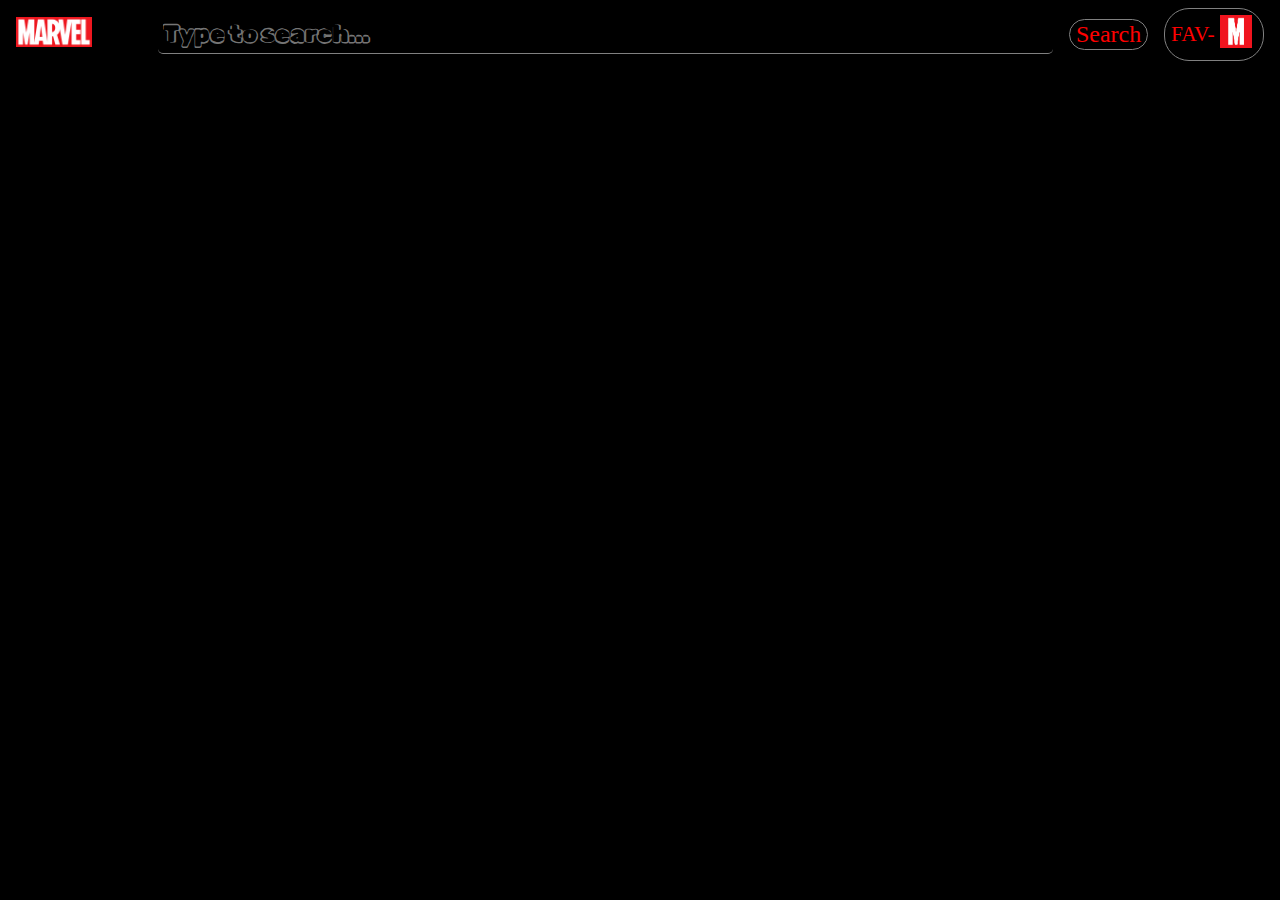
<file: index.html>
<!DOCTYPE html>
<html lang="en">

<head>
    <meta charset="UTF-8">
    <meta http-equiv="X-UA-Compatible" content="IE=edge">
    <meta name="viewport" content="width=device-width, initial-scale=1.0">
    <link rel="preconnect" href="https://fonts.googleapis.com">
    <link rel="preconnect" href="https://fonts.gstatic.com" crossorigin>
    <link href="https://fonts.googleapis.com/css2?family=Rubik+80s+Fade&display=swap" rel="stylesheet">
    <link href="https://fonts.googleapis.com/css2?family=Rubik+Vinyl&display=swap" rel="stylesheet">
    <style>
        @import url('https://fonts.googleapis.com/css2?family=Rubik+80s+Fade&display=swap');
    </style>
    <style>
        @import url('https://fonts.googleapis.com/css2?family=Rubik+Vinyl&display=swap');
    </style>
    <link rel="shortcut icon" href="./assests/images/M-favicon.png" type="image/x-icon">
    <link rel="stylesheet" href="./assests/css/style.css">
    <title>Marvel | Fans</title>
</head>

<body>
    <div id="top_container">
        <div id="logo_container">
            <a href="./index.html">
                <img src="./assests/images/Marvel_Logo.svg.png" alt="" srcset="" id="logo">
            </a>
        </div>
        <input type="text" name="search" id="search_text" placeholder="Type to search..." required>
        <button type="submit" id="tosearch" onclick="show_results()">Search</button>
        <a href="./favourites.html" target="_blank">
            <button type="button" id="micro_fav_btn"> FAV-
                <div id="micro_icon">
                    <img src="./assests/images/M-favicon.png" alt="" srcset="">
                </div>
            </button>
        </a>
    </div>
    <div class="major_container">
        <!-- Container that will list all the fetched items -->
        <div id="listHolder">

        </div>
    </div>
    <script src="./assests/scripts/script.js"></script>
</body>

</html>
</file>
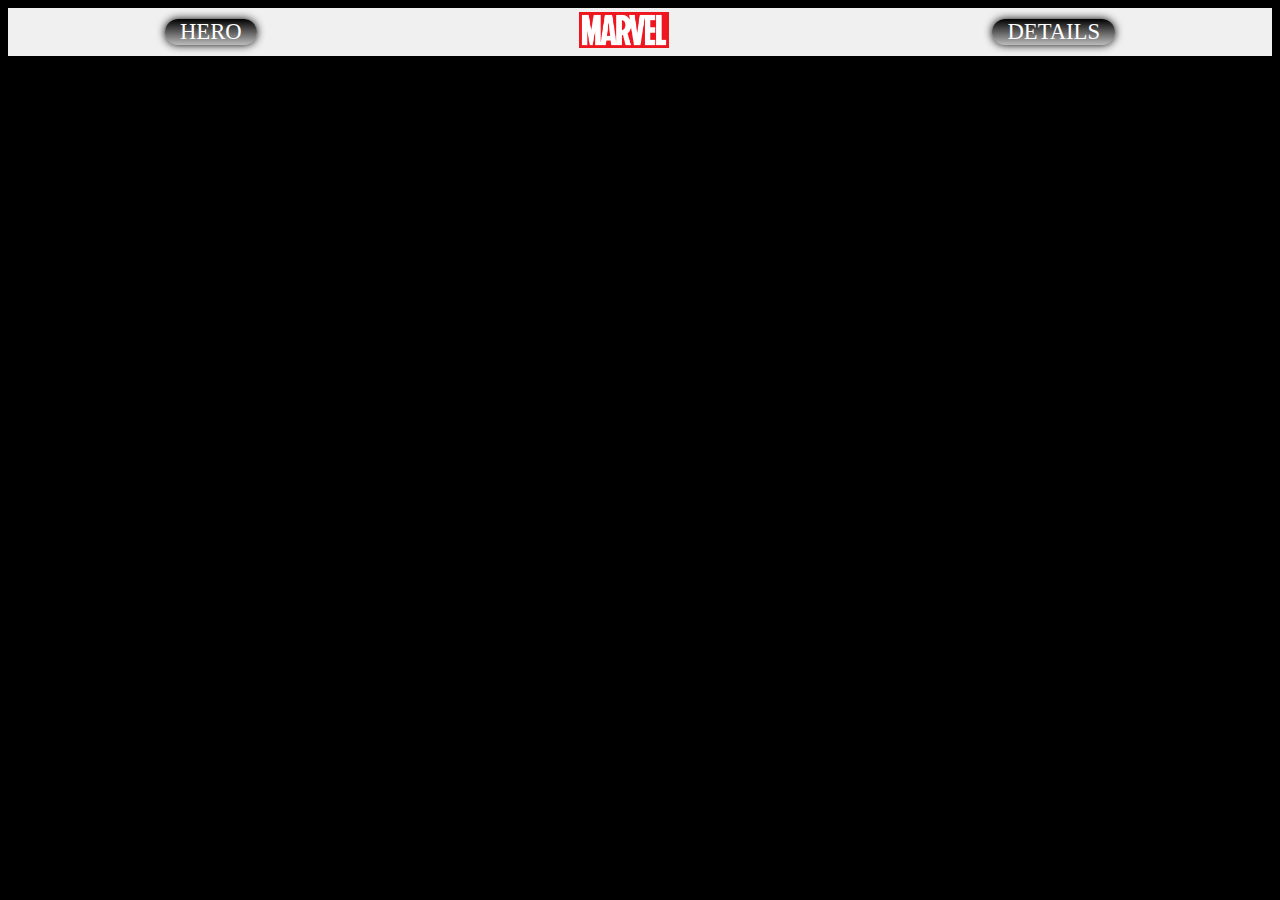
<file: details.html>
<!DOCTYPE html>
<html lang="en">

<head>
    <meta charset="UTF-8">
    <meta http-equiv="X-UA-Compatible" content="IE=edge">
    <meta name="viewport" content="width=device-width, initial-scale=1.0">
    <link rel="shortcut icon" href="./assests/images/M-favicon.png" type="image/x-icon">
    <link rel="stylesheet" href="./assests/css/details.css">
    <title>Marvel | Hero</title>
</head>

<body>
    <!-- Page info with home button -->
    <div id="top_container">
        <span class="head_fav"> HERO </span>
        <div id="logo_container">
            <a href="./index.html">
                <img src="./assests/images/Marvel_Logo.svg.png"  id="logo" alt="logo" srcset="">
            </a>
        </div>
        <span class="head_fav"> DETAILS </span>
    </div>
    <div id="master_container">

        <!-- to display the thumbnail of character -->
        <div class="left_container">
            <div class="thumb_container"></div>
        </div>

        <!-- to display the information related tocharacter -->
        <div class="right_container"></div>
    </div>
    <script src="./assests/scripts/details.js"></script>
</body>

</html>
</file>
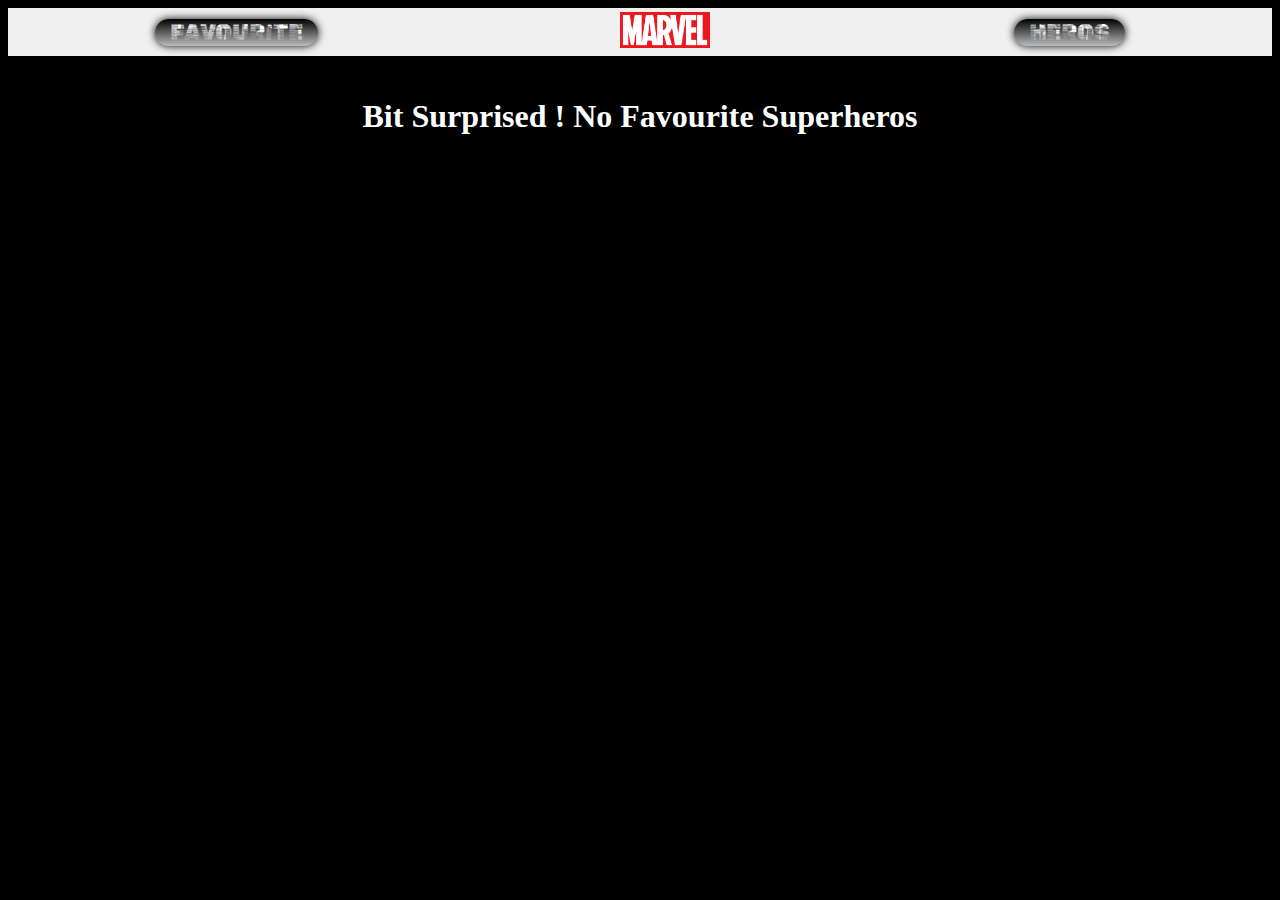
<file: favourites.html>
<!DOCTYPE html>
<html lang="en">
<head>
    <meta charset="UTF-8">
    <meta http-equiv="X-UA-Compatible" content="IE=edge">
    <meta name="viewport" content="width=device-width, initial-scale=1.0">
    <link rel="preconnect" href="https://fonts.googleapis.com">
    <link rel="preconnect" href="https://fonts.gstatic.com" crossorigin>
    <link href="https://fonts.googleapis.com/css2?family=Rubik+80s+Fade&display=swap" rel="stylesheet">
    <style>
        @import url('https://fonts.googleapis.com/css2?family=Rubik+80s+Fade&display=swap');
    </style>
    <link rel="shortcut icon" href="./assests/images/M-favicon.png" type="image/x-icon">
    <link rel="stylesheet" href="./assests/css/favourites.css">
    <title>Marvel | Fav</title>
</head>
<body>
    <!-- Heading containing the page info and Home navigation icon -->
    <div id="top_container">
        <span class="head_fav"> FAVOURITE </span>
        <div id="logo_container">
            <a href="./index.html">
                <img src="./assests/images/Marvel_Logo.svg.png"  id="logo" alt="logo" srcset="">
            </a>
        </div>
        <span class="head_fav"> HEROS </span>
    </div>

    <div class="major_container">
        <!-- Render the local data -->
        <div id="listHolder">

        </div>
    </div>
    
    <script src="./assests/scripts/favourites.js"></script>
</body>
</html>
</file>
<file: assests/css/style.css>
body {
    color: white;
    background-color: black;
}

a {
    color: white;
    text-decoration: none;
}

#top_container {
    display: flex;
    align-items: center;
    justify-content: space-around;
}

#logo_container {
    width: 10%;
    min-width: 80px;
}

#logo {
    width: 60%;
    object-fit: fill;
}

#search_text {
    outline: none;
    width: 70%;
    border-radius: 5px;
    font-family: 'Rubik Vinyl', cursive;
    background-color: #deb88700;
    font-size: 18pt;
    color: white;
    border: 0;
    border-bottom: 1px solid gray;
    padding: 5px;
}

#tosearch {
    background-color: transparent;
    color: red;
    font-size: 18pt;
    font-family: cursive;
    border-radius: 25px;
    border: 1px solid gray;
}

#tosearch:hover {
    cursor: pointer;
}

#micro_fav_btn {
    display: inline-flex;
    background-color: transparent;
    color: red;
    font-size: 16pt;
    font-family: cursive;
    border-radius: 25px;
    width: 100px;
    border: 1px solid gray;
    align-items: center;
}

#micro_icon {
    width: 40%;
    padding: 5px;
}

#micro_icon img {
    width: 100%;
    height: 62%;
    object-fit: fill;
}

.major_container {
    margin-top: 15px;
    height: 700px;
    overflow-y: auto;
}

#listHolder {
    margin-top: 5px;
    display: flex;
    flex-direction: row;
    flex-wrap: wrap;
    justify-content: center;
    align-items: center;
}

.individual_character {
    width: 250px;
    height: 320px;
    background-color: rgb(32 0 0);
    border-radius: 20px;
    background-image: linear-gradient(180deg, transparent, #ab1b1b91, #d40303, transparent);
    margin: 4px;
    margin: 10px;
    padding: 10px;
    border-bottom: 1px solid red;
}

.character_thumb_container {
    width: 100%;
    height: 80%;
    display: flex;
    justify-content: center;
    align-items: center;

}

.character_thumb {
    width: 90%;
    height: 90%;
    border-radius: 5px;
    object-fit: fill;
}

.label_container {
    height: 20%;
    width: 100%;
    display: flex;
    flex-direction: row;
    align-content: center;
    justify-content: space-around;
    align-items: center;
}

.character_name {
    width: 70%;
    padding: 10px;
    font-size: 16pt;
    font-family: 'Rubik 80s Fade', cursive;
}

.fav_thumb {
    width: 18%;
    padding-right: 4px;
    border-radius: 30px;
}

.fav_thumb img {
    translate: 2px 4px;
}

.fav_container_selected {
    background-image: radial-gradient(#ff0000, #ff00009e, transparent, transparent);
}
</file>
<file: assests/css/details.css>
body {
    background-color: black;
    color: white;
}

#top_container {
    display: flex;
    align-items: center;
    justify-content: space-around;
    background-color: #fffffff0;
    align-content: center;
    width: 100%;
}

.head_fav {
    background-image: linear-gradient(180deg, black, #00000038);
    font-family: 'Rubik 80s Fade';
    font-size: 17pt;
    border-radius: 25px;
    padding: 0px 15px;
    box-shadow: 0px 0px 8px 0px black;
}

#logo_container {
    padding: 4px;
    width: 100px;
}

#logo {
    padding: 0px 4px;
    width: 90%;
    object-fit: fill;
}

#master_container {
    margin-top: 10vh;
    display: flex;
    align-content: center;
    justify-content: space-evenly;
    align-items: center;
    flex-wrap: wrap;
}

.left_container {
    width: 400px;
}

.thumb_container {
    margin: auto;
    width: 350px;
    height: 450px;
}

.character_thumb_container {
    width: 100%;
    height: 100%;
    display: flex;
    justify-content: center;
    align-items: center;
}

.character_thumb {
    width: 90%;
    height: 90%;
    border-radius: 5px;
    box-shadow: 0px 0px 20px 11px #ca0000;
    object-fit: fill;
}

#name_align {
    text-align: center;
}

#char_name {
    text-shadow: -1px -4px 8px red;
}

.right_container {
    width: 800px;
    height: 450px;
    overflow-y: auto;
    padding-left: 10px;
}

@media only screen and (max-width: 1220px) {
    .right_container {
        width: 350px;
    }
}
</file>
<file: assests/css/favourites.css>
body{
    background-color: black;
    color: white;
}

a {
    color: white;
    text-decoration: none;
}

#top_container {
    display: flex;
    align-items: center;
    justify-content: space-around;
    background-color: #fffffff0;
    align-content: center;
    width: 100%;
}

.head_fav{
    background-image: linear-gradient(180deg, black, #00000038);
    font-family: 'Rubik 80s Fade';
    font-size: 17pt;
    border-radius: 25px;
    padding: 0px 15px;
    box-shadow: 0px 0px 8px 0px black;
}

#logo_container {
    padding: 4px;
    width: 100px;
}

#logo {
    padding: 0px 4px;
    width: 90%;
    object-fit: fill;
}

.major_container {
    margin-top: 15px;
    height: 700px;
    overflow-y: auto;
}

#listHolder {
    margin-top: 5px;
    display: flex;
    flex-direction: row;
    flex-wrap: wrap;
    justify-content: center;
    align-items: center;
}

.individual_character {
    width: 250px;
    height: 320px;
    background-color: rgb(32 0 0);
    border-radius: 20px;
    background-image: linear-gradient(180deg, transparent, #ab1b1b91, #d40303, transparent);
    margin: 4px;
    margin: 10px;
    padding: 10px;
    border-bottom: 1px solid red;
}

.character_thumb_container {
    width: 100%;
    height: 80%;
    display: flex;
    justify-content: center;
    align-items: center;
}

.character_thumb {
    width: 90%;
    height: 90%;
    border-radius: 5px;
    object-fit: fill;
}

.label_container {
    height: 20%;
    width: 100%;
    display: flex;
    flex-direction: row;
    align-content: center;
    justify-content: space-around;
    align-items: center;
}

.character_name {
    width: 70%;
    padding: 10px;
    font-size: 16pt;
    font-family: 'Rubik 80s Fade', cursive;
}

.fav_thumb {
    width: 18%;
    padding-right: 4px;
    border-radius: 30px;
}

.fav_thumb img {
    translate: 2px 4px;
}

.fav_container_selected {
    background-image: radial-gradient(#ff0000, #ff00009e, transparent, transparent);
}
</file>
